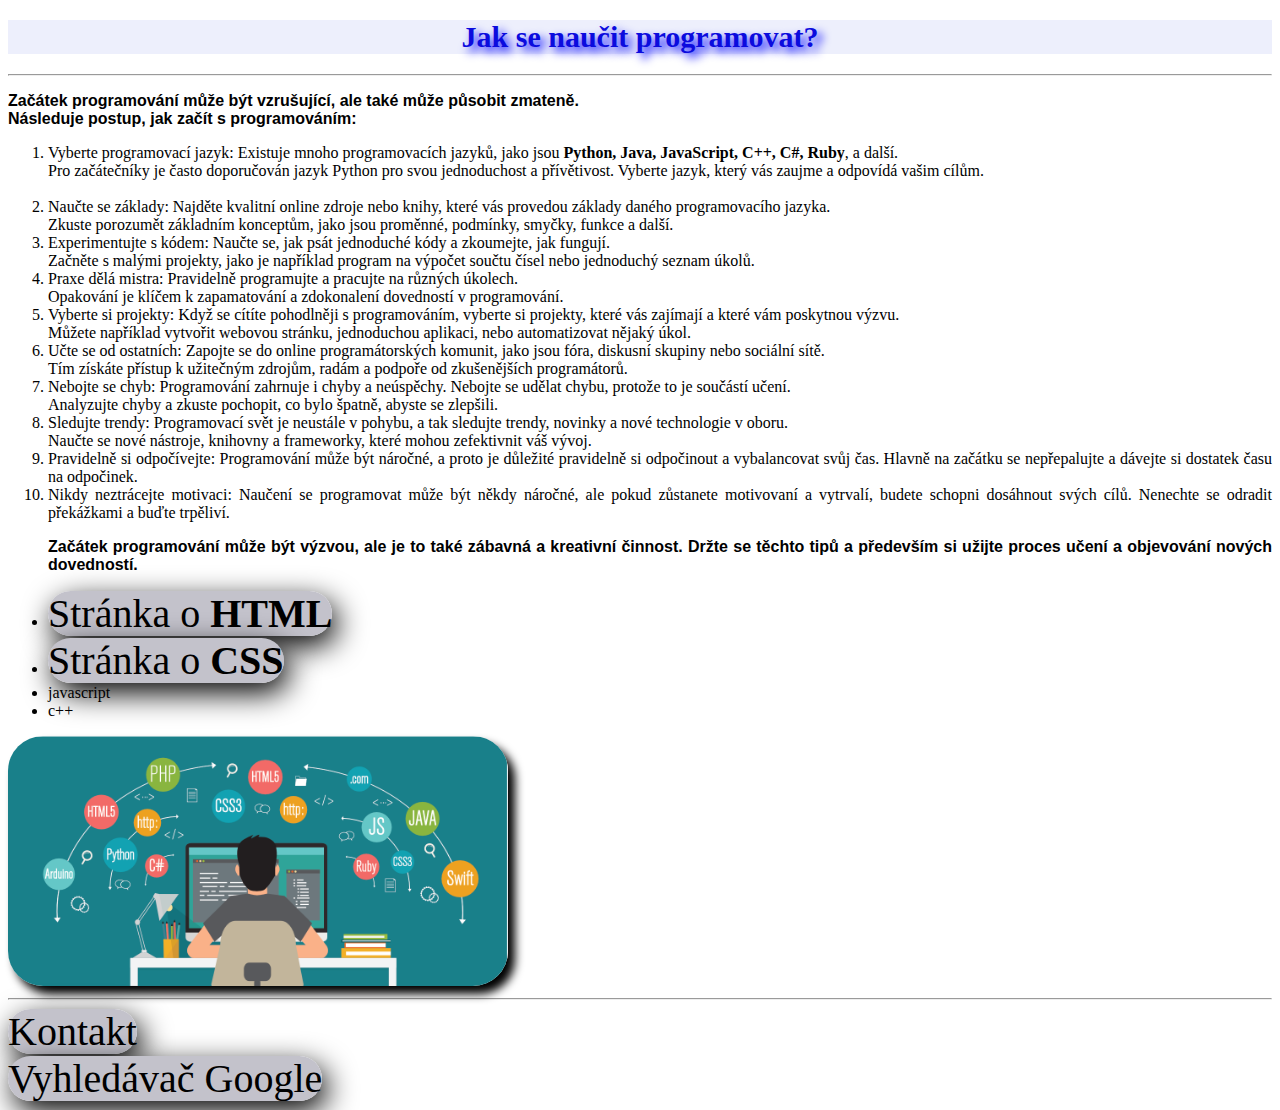
<file: index.html>
<!DOCTYPE html>
<html lang="cs">
<head>
	<meta charset="utf-8">
	<link rel="stylesheet" href="stylyindex.css">
	<title>Fíla se učí programovat</title>
</head>
<body>
	<h1>Jak se naučit <strong>programovat</strong>?</h1>
	<hr>

	<p>Začátek <strong>programování</strong> může být vzrušující, ale také může působit zmateně.<br> Následuje postup, jak začít s programováním:</p>
	
	<ol>
		<li>Vyberte programovací jazyk: Existuje mnoho programovacích jazyků, jako jsou <strong>Python, Java, JavaScript, C++, C#, Ruby</strong>, a další.<br> Pro začátečníky je často doporučován jazyk Python pro svou jednoduchost a přívětivost. Vyberte jazyk, který vás zaujme a odpovídá vašim cílům.</li><br>
		<li>Naučte se základy: Najděte kvalitní online zdroje nebo knihy, které vás provedou základy daného programovacího jazyka.<br> Zkuste porozumět základním konceptům, jako jsou proměnné, podmínky, smyčky, funkce a další.</li>
	
		<li>Experimentujte s kódem: Naučte se, jak psát jednoduché kódy a zkoumejte, jak fungují.<br> Začněte s malými projekty, jako je například program na výpočet součtu čísel nebo jednoduchý seznam úkolů.</li>
	
		<li>Praxe dělá mistra: Pravidelně programujte a pracujte na různých úkolech.<br> Opakování je klíčem k zapamatování a zdokonalení dovedností v programování.</li>
	
		<li>Vyberte si projekty: Když se cítíte pohodlněji s programováním, vyberte si projekty, které vás zajímají a které vám poskytnou výzvu.<br> Můžete například vytvořit webovou stránku, jednoduchou aplikaci, nebo automatizovat nějaký úkol.</li>
	
		<li>Učte se od ostatních: Zapojte se do online programátorských komunit, jako jsou fóra, diskusní skupiny nebo sociální sítě.<br> Tím získáte přístup k užitečným zdrojům, radám a podpoře od zkušenějších programátorů.</li>
	
		<li>Nebojte se chyb: Programování zahrnuje i chyby a neúspěchy. Nebojte se udělat chybu, protože to je součástí učení.<br> Analyzujte chyby a zkuste pochopit, co bylo špatně, abyste se zlepšili.</li>
	
		<li>Sledujte trendy: Programovací svět je neustále v pohybu, a tak sledujte trendy, novinky a nové technologie v oboru. <br>Naučte se nové nástroje, knihovny a frameworky, které mohou zefektivnit váš vývoj.</li>
	
		<li>Pravidelně si odpočívejte: Programování může být náročné, a proto je důležité pravidelně si odpočinout a vybalancovat svůj čas. Hlavně na začátku se nepřepalujte a dávejte si dostatek času na odpočinek.</li>
	
		<li>Nikdy neztrácejte motivaci: Naučení se programovat může být někdy náročné, ale pokud zůstanete motivovaní a vytrvalí, budete schopni dosáhnout svých cílů. Nenechte se odradit překážkami a buďte trpěliví.</li>
	
		<p>Začátek programování může být výzvou, ale je to také zábavná a kreativní činnost. Držte se těchto tipů a především si užijte proces učení a objevování nových dovedností.</p>
	</ol>
	<ul>
		<li><a href="strankaohtml.html">Stránka o <strong>HTML</strong></a></li>
		<li><a href="strankaocss.html">Stránka o <strong>CSS</strong></a></li>
		<li>javascript</li>
		<li>c++</li>
	</ul>
	
	<img src="img/programator.png" alt="Takle vypadá programátor v práci.">

	<hr>
	<a href="kontakt.html">Kontakt</a><br>
	<a href="https://www.google.com/" target="__blank">Vyhledávač Google</a>
</body>
</html>
</file>
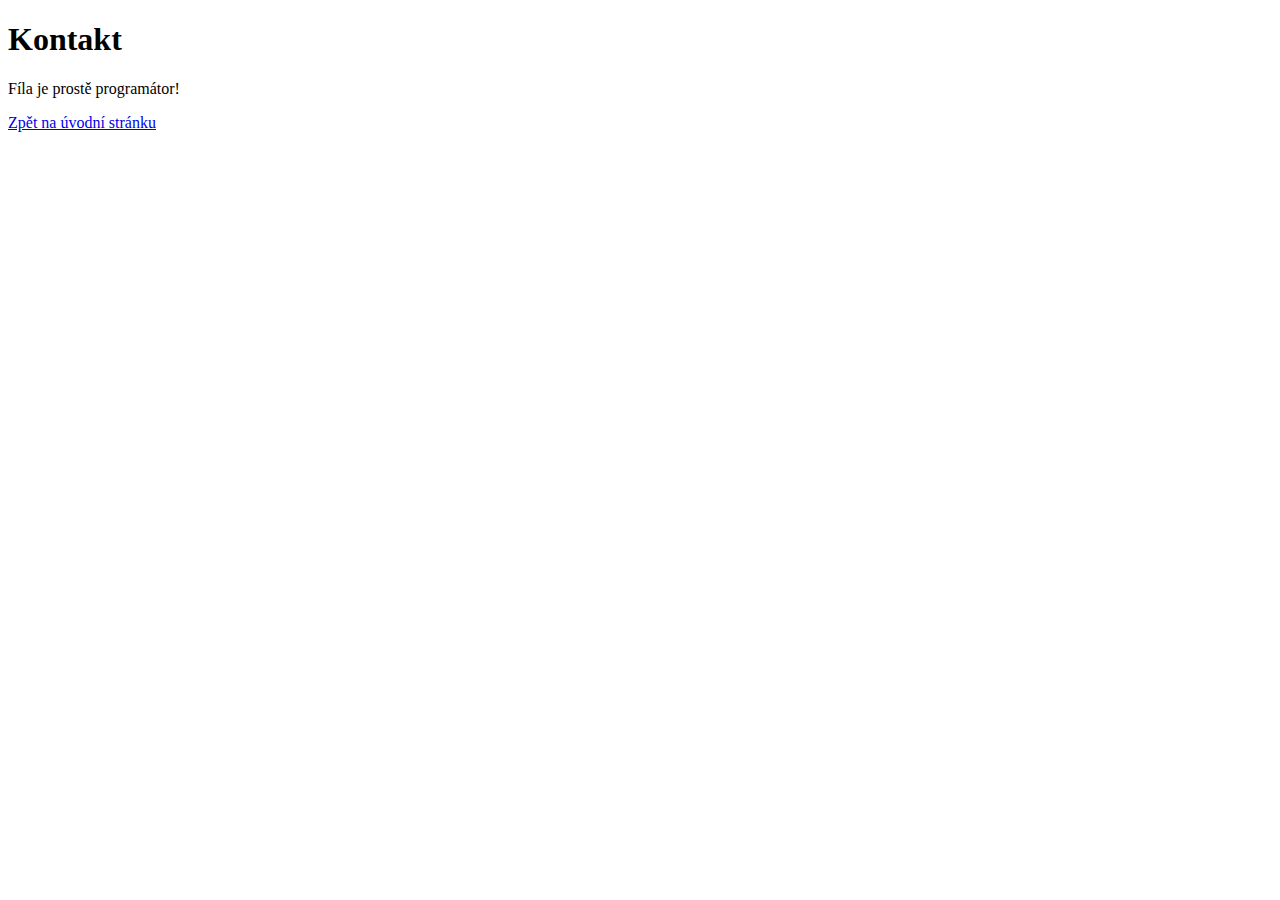
<file: kontakt.html>
<!DOCTYPE html>
<html lang="cs">
<head>
	<meta charset="utf-8">
	<meta name="viewport" content="width=device-width, initial-scale=1">
	<title>Kontakt</title>
</head>
<body>
	<h1>Kontakt</h1>
	<p>Fíla je prostě programátor!</p>
	<a href=index.html>Zpět na úvodní stránku</a>
</body>
</html>
</file>
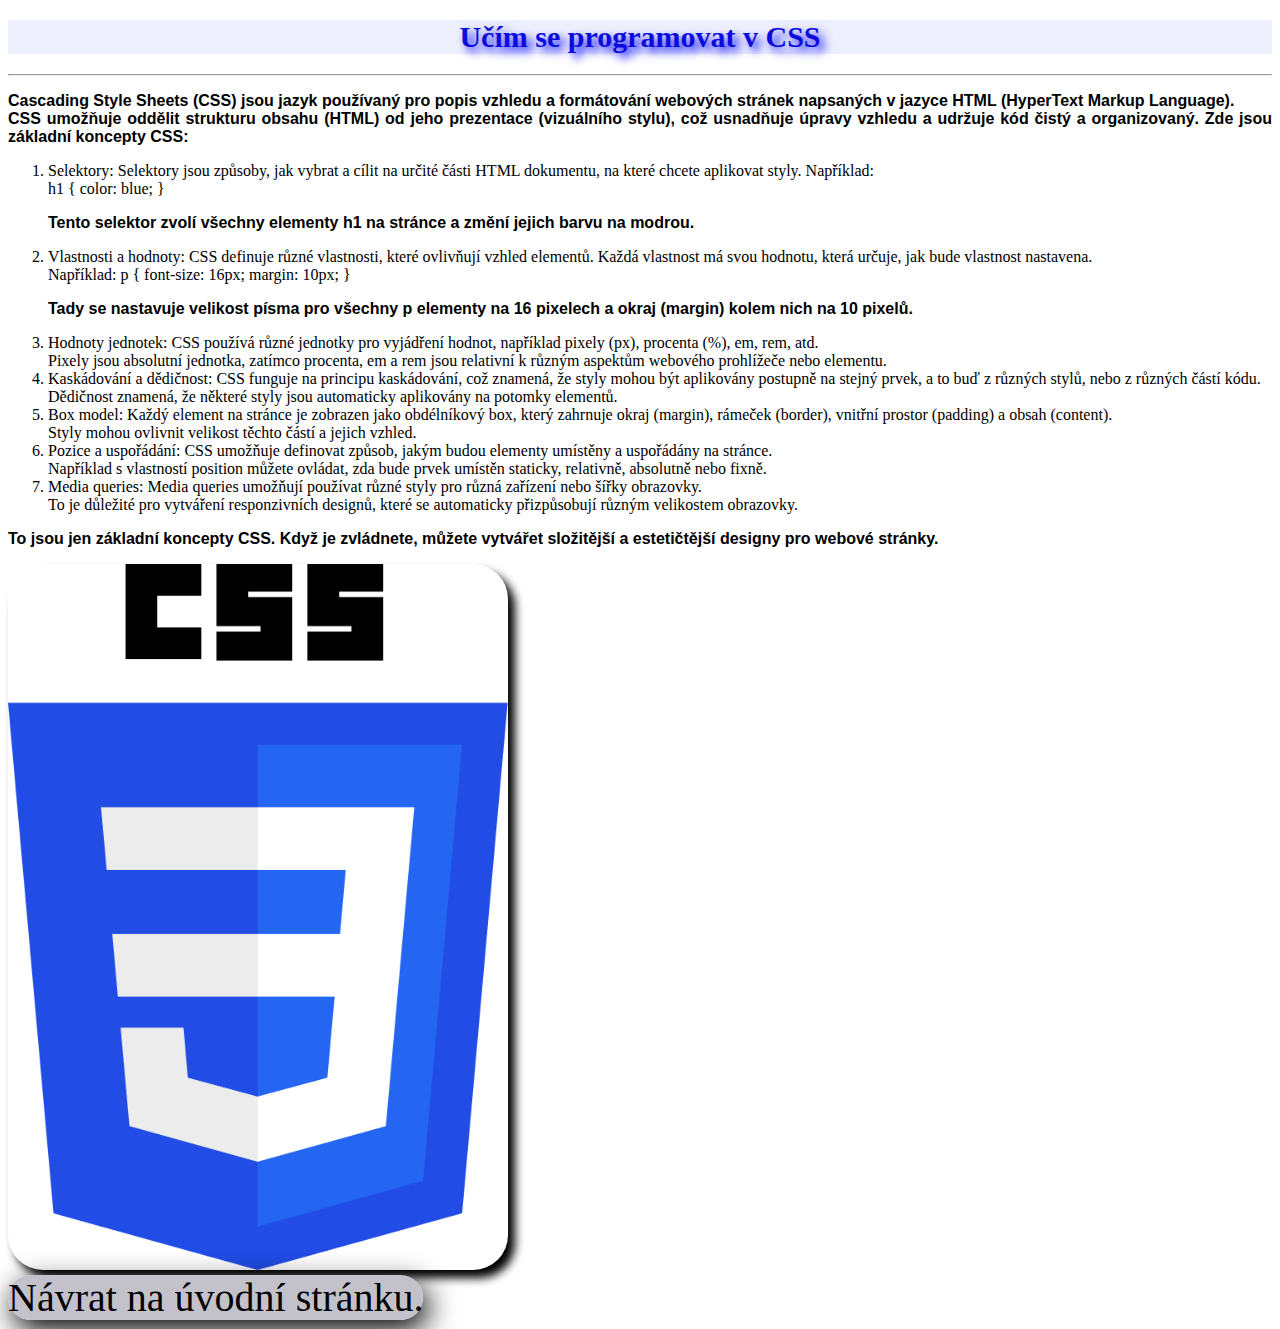
<file: strankaocss.html>
<!DOCTYPE html>
<html lang="cs">
<head>
    <meta charset="utf-8">
    <link rel="stylesheet" href="stylyindex.css">
	<title>S HTML jde ruku v ruce CSS</title>
</head>

<body>
    <h1>Učím se programovat v CSS</h1>
    <hr>
    <p>Cascading Style Sheets (CSS) jsou jazyk používaný pro popis vzhledu a formátování webových stránek napsaných v jazyce HTML (HyperText Markup Language).<br> CSS umožňuje oddělit strukturu obsahu (HTML) od jeho prezentace (vizuálního stylu), což usnadňuje úpravy vzhledu a udržuje kód čistý a organizovaný. Zde jsou základní koncepty CSS:</p>

    <ol>
        <li>Selektory: Selektory jsou způsoby, jak vybrat a cílit na určité části HTML dokumentu, na které chcete aplikovat styly. Například:<br>
                h1 {
                    color: blue;
                }<br>
                <p>Tento selektor zvolí všechny elementy h1 na stránce a změní jejich barvu na modrou.</p>
        </li>
        <li>Vlastnosti a hodnoty: CSS definuje různé vlastnosti, které ovlivňují vzhled elementů. Každá vlastnost má svou hodnotu, která určuje, jak bude vlastnost nastavena.<br>
                 Například:
                 p {
                    font-size: 16px;
                    margin: 10px;
                  }
                  <p>Tady se nastavuje velikost písma pro všechny p elementy na 16 pixelech a okraj (margin) kolem nich na 10 pixelů.</p>
        </li>
        <li>Hodnoty jednotek: CSS používá různé jednotky pro vyjádření hodnot, například pixely (px), procenta (%), em, rem, atd. <br>Pixely jsou absolutní jednotka, zatímco procenta, em a rem jsou relativní k různým aspektům webového prohlížeče nebo elementu.</li>
        <li>Kaskádování a dědičnost: CSS funguje na principu kaskádování, což znamená, že styly mohou být aplikovány postupně na stejný prvek, a to buď z různých stylů, nebo z různých částí kódu.<br> Dědičnost znamená, že některé styly jsou automaticky aplikovány na potomky elementů.</li>
        <li>Box model: Každý element na stránce je zobrazen jako obdélníkový box, který zahrnuje okraj (margin), rámeček (border), vnitřní prostor (padding) a obsah (content).<br> Styly mohou ovlivnit velikost těchto částí a jejich vzhled.</li>
        <li>Pozice a uspořádání: CSS umožňuje definovat způsob, jakým budou elementy umístěny a uspořádány na stránce.<br> Například s vlastností position můžete ovládat, zda bude prvek umístěn staticky, relativně, absolutně nebo fixně.</li>
        <li>Media queries: Media queries umožňují používat různé styly pro různá zařízení nebo šířky obrazovky.<br> To je důležité pro vytváření responzivních designů, které se automaticky přizpůsobují různým velikostem obrazovky.</li>
    
    </ol>
            <p>To jsou jen základní koncepty CSS. Když je zvládnete, můžete vytvářet složitější a estetičtější designy pro webové stránky.</p>

    <img src="img/CSS3_logo_and_wordmark.svg.png" alt="CSS logo"><br>        
    <a href="index.html">Návrat na úvodní stránku.</a>
</body>
</file>
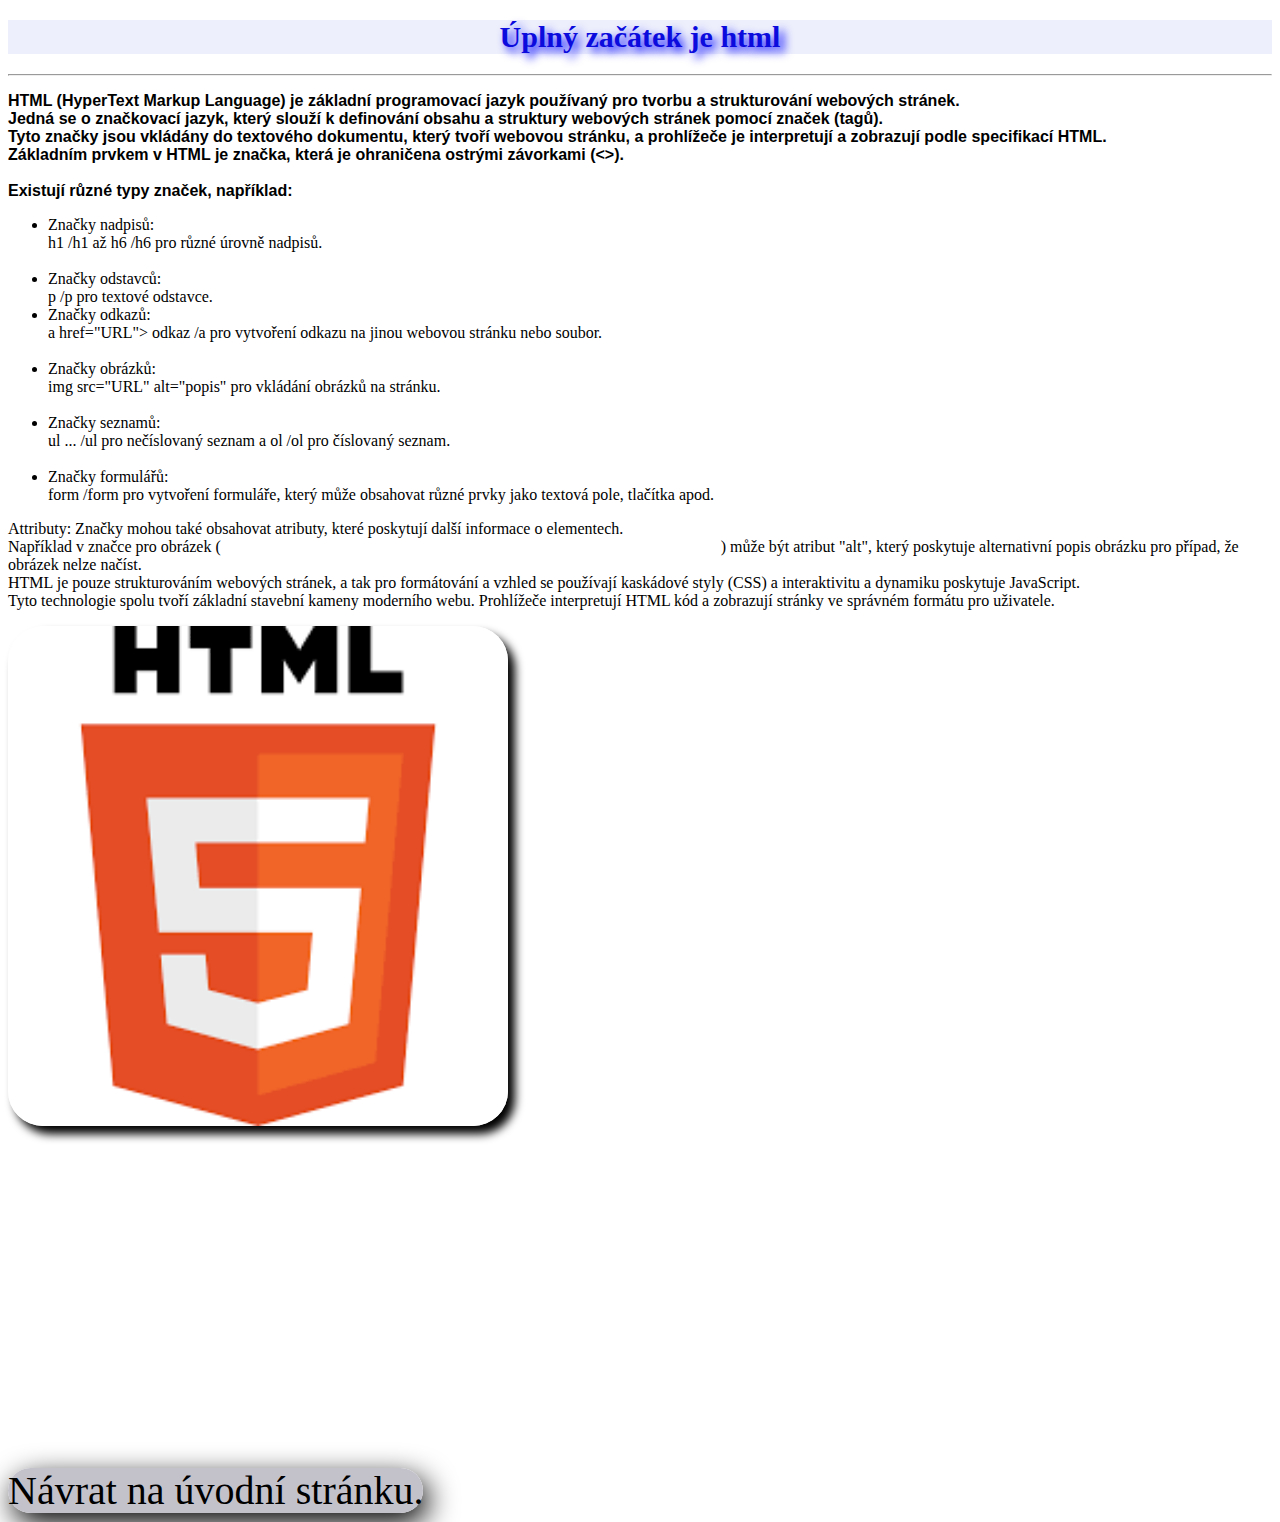
<file: strankaohtml.html>
<!DOCTYPE html>
<html lang="cs">
<head>
    <meta charset="utf-8">
    <link rel="stylesheet" href="stylyindex.css">
	<meta name="viewport" content="width=device-width, initial-scale=1">
	<title>Stránka o HTML</title>
</head>

<body>
    <h1>Úplný začátek je html</h1>
    <hr>
	<p>HTML (HyperText Markup Language) je základní programovací jazyk používaný pro tvorbu a strukturování webových stránek.<br> Jedná se o značkovací jazyk, který slouží k definování obsahu a struktury webových stránek pomocí značek (tagů).<br> Tyto značky jsou vkládány do textového dokumentu, který tvoří webovou stránku, a prohlížeče je interpretují a zobrazují podle specifikací HTML.<br>
    Základním prvkem v HTML je značka, která je ohraničena ostrými závorkami (<>).<br><br>Existují různé typy značek, například:
    <ul>
        <li>Značky nadpisů:</li>

        h1 /h1 až h6 /h6 pro různé úrovně nadpisů.<br><br>
        <li>Značky odstavců:</li>

        p /p pro textové odstavce.<br>
        <li>Značky odkazů:</li>

        a href="URL"> odkaz /a pro vytvoření odkazu na jinou webovou stránku nebo soubor.<br><br>
        <li>Značky obrázků:</li>

        img src="URL" alt="popis" pro vkládání obrázků na stránku.<br><br>
        <li>Značky seznamů:</li>

        ul ... /ul pro nečíslovaný seznam a ol /ol pro číslovaný seznam.<br><br>
        <li>Značky formulářů:</li>

        form /form pro vytvoření formuláře, který může obsahovat různé prvky jako textová pole, tlačítka apod.
    </ul>
    Attributy:
    Značky mohou také obsahovat atributy, které poskytují další informace o elementech.<br> Například v značce pro obrázek (<img>) může být atribut "alt", který poskytuje alternativní popis obrázku pro případ, že obrázek nelze načíst.<br>

    HTML je pouze strukturováním webových stránek, a tak pro formátování a vzhled se používají kaskádové styly (CSS) a interaktivitu a dynamiku poskytuje JavaScript.<br> Tyto technologie spolu tvoří základní stavební kameny moderního webu. Prohlížeče interpretují HTML kód a zobrazují stránky ve správném formátu pro uživatele.</p>

    <img src="img/html5.png" alt="Logo HTML5"><br><br>
    <iframe width="560" height="315" src="https://www.youtube.com/embed/bzrgneqhD6g" title="YouTube video player" frameborder="0" allow="accelerometer; autoplay; clipboard-write; encrypted-media; gyroscope; picture-in-picture; web-share" allowfullscreen></iframe><br>
    <a href="index.html">Návrat na úvodní stránku.</a>
</body>
</file>
<file: stylyindex.css>
h1 {
    color: rgb(11, 11, 222);
    background: rgba(167, 173, 239,0.2);
    font-size: 30px;
    font-family: 'Times New Roman', Times, serif;
    text-align: center;
    text-shadow: 5px 5px 10px blue;
}

p   {
    font-weight: bold;
    font-family: Arial, Helvetica, sans-serif;
    text-align: justify;
}
li  {
    text-align: justify;
}

img {
    width: 500px;
    border-radius: 35px;
    box-shadow: 7px 8px 10px black;
}

a {
    text-decoration: none;
    background: #c3c2cb ;
    border-radius: 25px;
    font-size: 40px;
    box-shadow: 5px 10px 30px;
    color: black;
}
</file>
